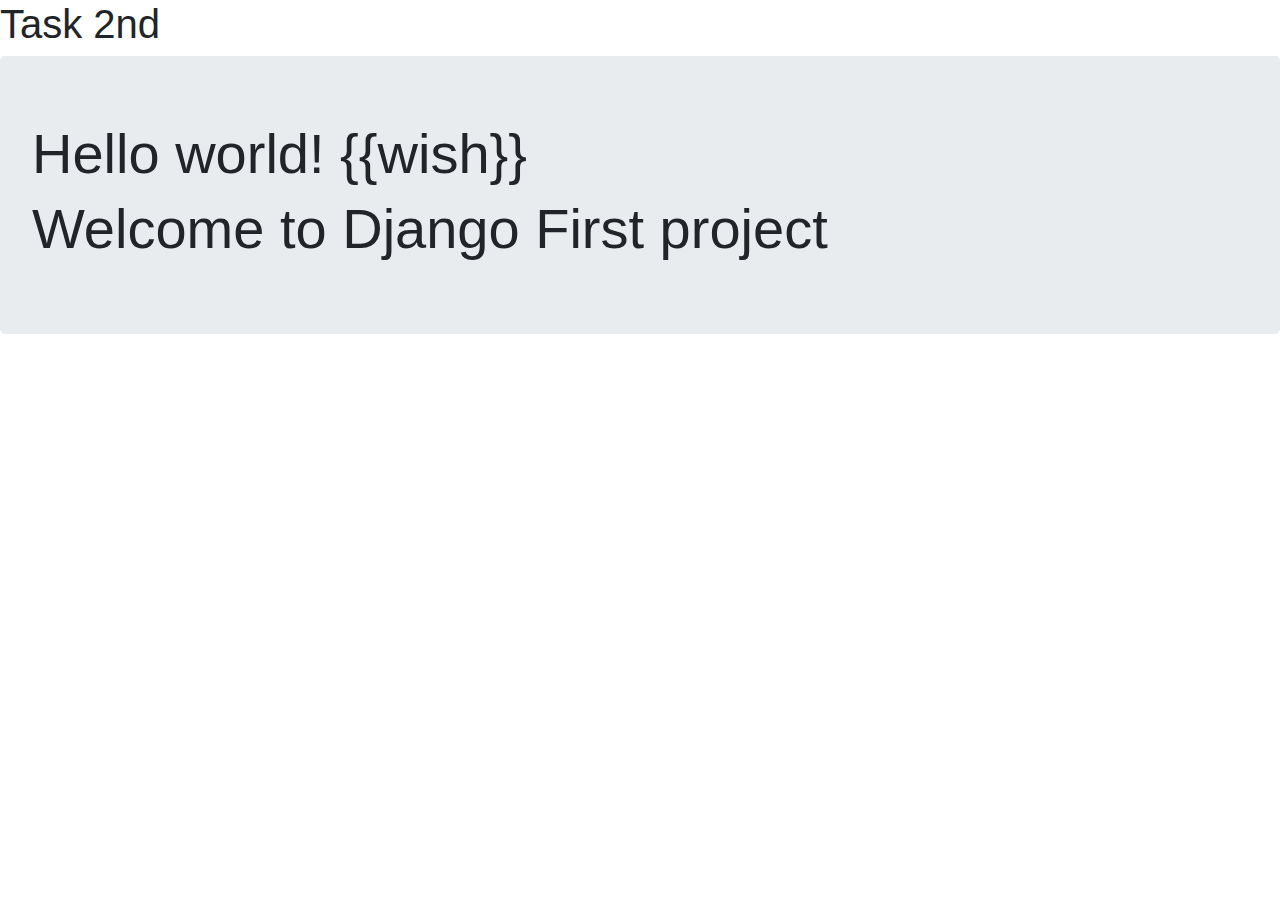
<file: DjangoProject/templates/WebApp/Wish.html>
<!DOCTYPE html>
<html lang="en">
<head>
    <meta charset="UTF-8">
    <title>Django first Project</title>
  <link rel="stylesheet" href="https://maxcdn.bootstrapcdn.com/bootstrap/4.0.0/css/bootstrap.min.css" integrity="sha384-Gn5384xqQ1aoWXA+058RXPxPg6fy4IWvTNh0E263XmFcJlSAwiGgFAW/dAiS6JXm" crossorigin="anonymous">
</head>
<body>
<h1>Task 2nd</h1>

<div class="jumbotron">
  <h1 class="display-4">Hello world! {{wish}}</h1>
  <h2 class="display-4">Welcome to Django First project </h2>
</div>

</body>
</html>
</file>
